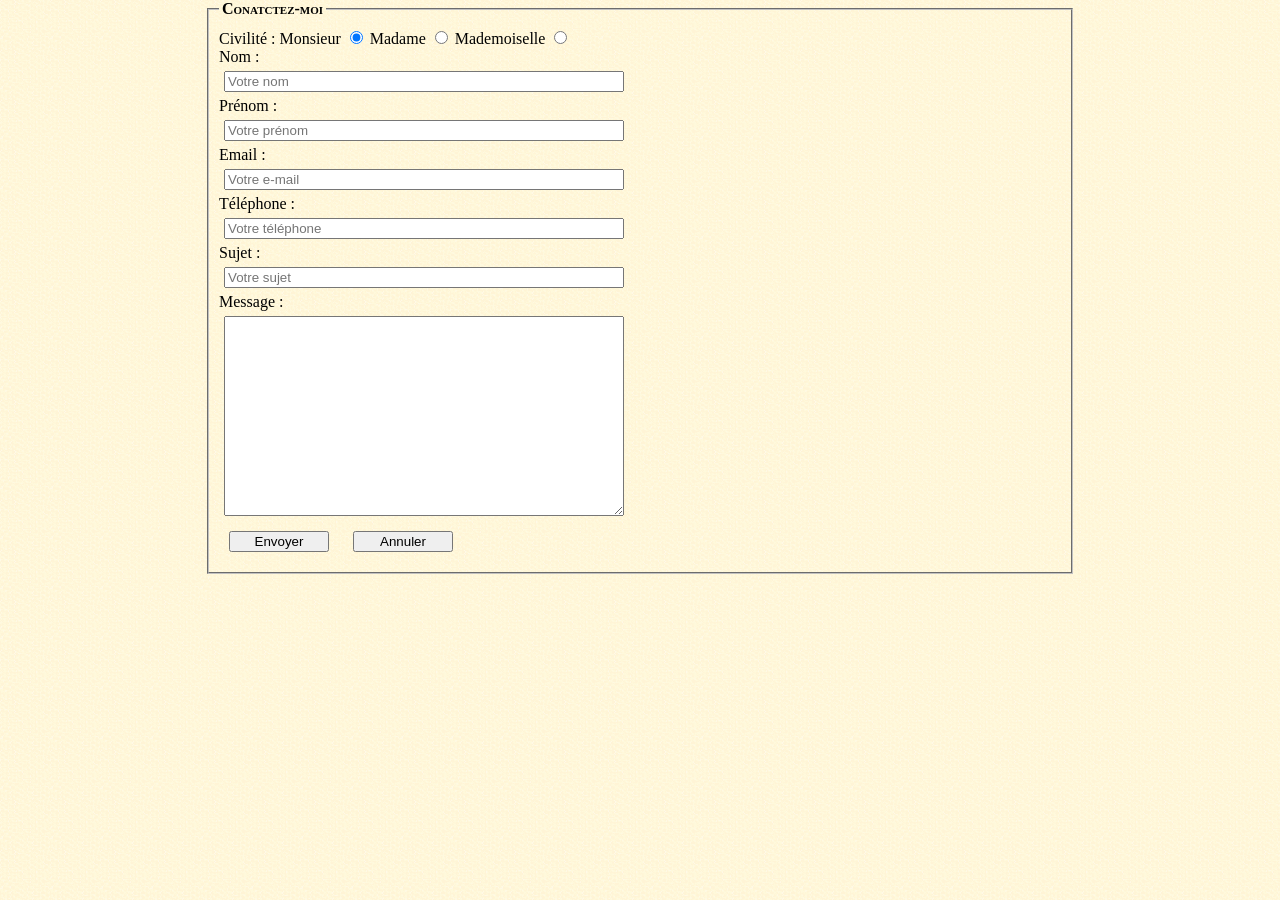
<file: contact.html>
<!DOCTYPE html>
<html>
<head>
    <meta charset="UTF-8">
    <meta name="viewport" content="width=device-width, initial-scale=1.0">
    <link rel="stylesheet" href="contact.css">
    <title>contact</title>
</head>
<body>
  <form>
    <fieldset>
        <legend>Conatctez-moi</legend>
	   <label > Civilité : </label>
        <label for="Mr" > Monsieur </label>
        <input id="Mr" name="c" type="radio" checked>
        <label for="Ma" > Madame</label>
        <input id="Ma" name="c" type="radio">
        <label for="Mlle" > Mademoiselle </label>
        <input id="Mlle" name="c" type="radio">
        <label for="nom" id="l1"> Nom : </label>
        <input id="nom" name="nom" type="text" placeholder="Votre nom" required>
        <label for="prenom" id="l2"> Prénom : </label>
        <input id="prenom" name="prenom" type="text" placeholder="Votre prénom" required>
        <label for="email" > Email : </label>
        <input id="email" name="email" type="email" placeholder="Votre e-mail" required>
        <label for="tel" > Téléphone : </label>
        <input id="tel" name="tel" type="tel" placeholder="Votre téléphone" required 
        Pattern="^9[0-9]{7}">
        <label for="su" > Sujet : </label>
        <input id="su" name="su" type="text" placeholder="Votre sujet" required>
        <label for="m" > Message : </label>  
        <textarea id="m"  required></textarea>
        <input type="submit" value="Envoyer">
        <input type="reset" value="Annuler">
    </fieldset>
  </form>  
</body>
</html>
</file>
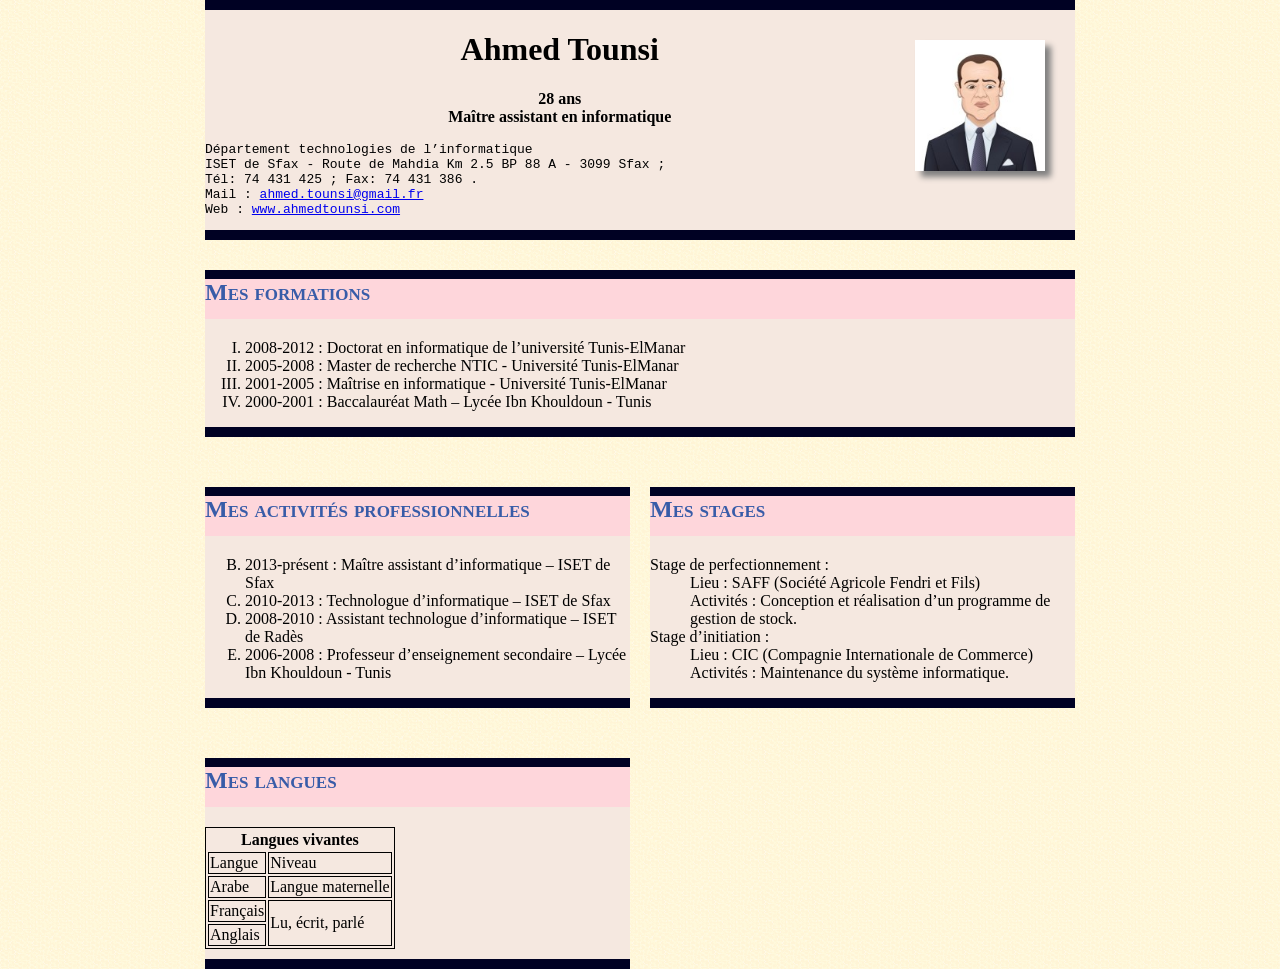
<file: cv.html>
<!DOCTYPE html>
<html lang="fr">
<head>
    <meta charset="UTF-8">
    <meta name="viewport" content="width=device-width, initial-scale=1.0">
    <!-- Ligne complétée : Liaison avec la feuille de style externe style.css -->
    <link rel="stylesheet" href="cv.css">
    <title>CV Ahmed Tounsi</title>
</head>
<body>
<header>
    <img src="images/homme.jpg" alt="Photo de Ahmed Tounsi" />
    <h1>Ahmed Tounsi</h1>

    <!-- Âge et grade dans un paragraphe ayant l'attribut class="p1" -->
    <p class="p1">
        28 ans <br/>
        Maître assistant en informatique 
    </p>

    <!-- Coordonnées dans un paragraphe ayant l'attribut class="p2" -->
    <p class="p2">
        Département technologies de l’informatique <br/>
        ISET de Sfax - Route de Mahdia Km 2.5 BP 88 A - 3099 Sfax ;<br/>
        Tél: 74 431 425 ; Fax: 74 431 386 .<br/>
        Mail : <a href="mailto:ahmed.tounsi@gmail.fr">ahmed.tounsi@gmail.fr</a> <br/>
        Web : <a href="https://www.ahmedtounsi.com">www.ahmedtounsi.com</a>
    </p>
</header>
<section>
    <article>
        <h2>Mes formations</h2>
        <ol type="I" start="1">
            <li>2008-2012 : Doctorat en informatique de l’université Tunis-ElManar</li> 
            <li>2005-2008 : Master de recherche NTIC - Université Tunis-ElManar</li>  
            <li>2001-2005 : Maîtrise en informatique - Université Tunis-ElManar</li> 
            <li>2000-2001 : Baccalauréat Math – Lycée Ibn Khouldoun - Tunis</li>
        </ol> 
    </article>
    <article>
        <h2>Mes activités professionnelles</h2>
        <ol type="A" start="2">
            <li>2013-présent : Maître assistant d’informatique – ISET de Sfax</li>    
            <li>2010-2013 : Technologue d’informatique – ISET de Sfax</li> 
            <li>2008-2010 : Assistant technologue d’informatique – ISET de Radès</li>    
            <li>2006-2008 : Professeur d’enseignement secondaire – Lycée Ibn Khouldoun - Tunis</li> 
        </ol>
    </article>
    <article>
        <h2>Mes stages</h2>   
        <dl>
            <dt>Stage de perfectionnement :</dt>
            <dd>Lieu : SAFF (Société Agricole Fendri et Fils)<br/>
            Activités : Conception et réalisation d’un programme de gestion de stock.</dd>
            
            <dt>Stage d’initiation :</dt>
            <dd>Lieu : CIC (Compagnie Internationale de Commerce)<br/>
            Activités : Maintenance du système informatique.</dd>  
        </dl>
    </article>
    <article>
        <h2>Mes langues</h2> 
        <table>
            <thead>
                <tr><th colspan="2">Langues vivantes</th></tr>
            </thead>
            <tbody>
                <tr><td>Langue</td><td>Niveau</td></tr>
                <tr><td>Arabe</td><td>Langue maternelle</td></tr>
                <tr><td>Français</td><td rowspan="2">Lu, écrit, parlé</td></tr>
                <tr><td>Anglais</td></tr>
            </tbody>
        </table>
    </article>
</section>
</body>
</html>
</file>
<file: contact.css>
body{
    background: url('images/fond_jaune.png');
    font-family: 'Trebuchet MS';
    width: 100%;
    margin: auto;
    padding: 0 15px;
    box-sizing: border-box;
    max-width: 900px;
    font-size: 100%;
}

@media only screen and (max-width:480px)
{
    body{font-size: 200%;}
}

fieldset {
    margin-bottom: 15px;
    padding: 10px;
}

legend {
    padding: 0px 3px;
    font-weight: bold;
    font-variant: small-caps;
}

input[type=text], input[type=email],
input[type=tel], #m {
    display: block;
    margin: 5px;
    width: 100%;
    max-width: 400px;
    box-sizing: border-box;
}

#l1 {
    display: block;
}

input:focus {
    background: #eaeaea;
}

#m {
    height: 200px;
}

input[type=submit], input[type=reset] {
    width: 100px;
    margin: 10px;
}
</file>
<file: cv.css>
body{
    background: url('images/fond_jaune.png');
    font-family: 'Trebuchet MS';
    width: 100%;
    max-width: 900px;
    margin: auto;
    padding: 0 15px;
    box-sizing: border-box;    
}

section{
    display: grid;
    grid-template-columns: repeat(auto-fit,minmax(280px,1fr));
    gap: 20px;
}

h1, .p1 {
    text-align: center;
}

.p1 {
    font-weight: bold;
}

.p2 {
    text-align: left;
    font-family: monospace;
}

header {
    border-top-style: solid;
    border-bottom-style: solid;
    border-top-width: 10px;
    border-bottom-width: 10px;
    border-top-color: #000123;
    border-bottom-color: #000123;
    background-color: #f5e8e0;
}

img {
    float: right;
    width: 15%;
    box-shadow: 6px 6px 6px gray;
    margin-top: 30px;
    margin-right: 30px;
}

article {
    margin-top: 30px;
    border-top-style: solid;
    border-bottom-style: solid;
    border-top-width: 10px;
    border-bottom-width: 10px;
    border-top-color: #000123;
    border-bottom-color: #000123;
    background-color: #f5e8e0;
}

h2 {
    color: #385CA8;
    font-variant: small-caps;
    margin-top: -1px;
    height: 40px;
    background-color: #fed6db;
}

table {
    border: 1px solid black;
    margin-bottom: 10px;
}

td {
    border: 1px solid black;
}

article:first-child{
    grid-column: 1/3;
}
</file>
